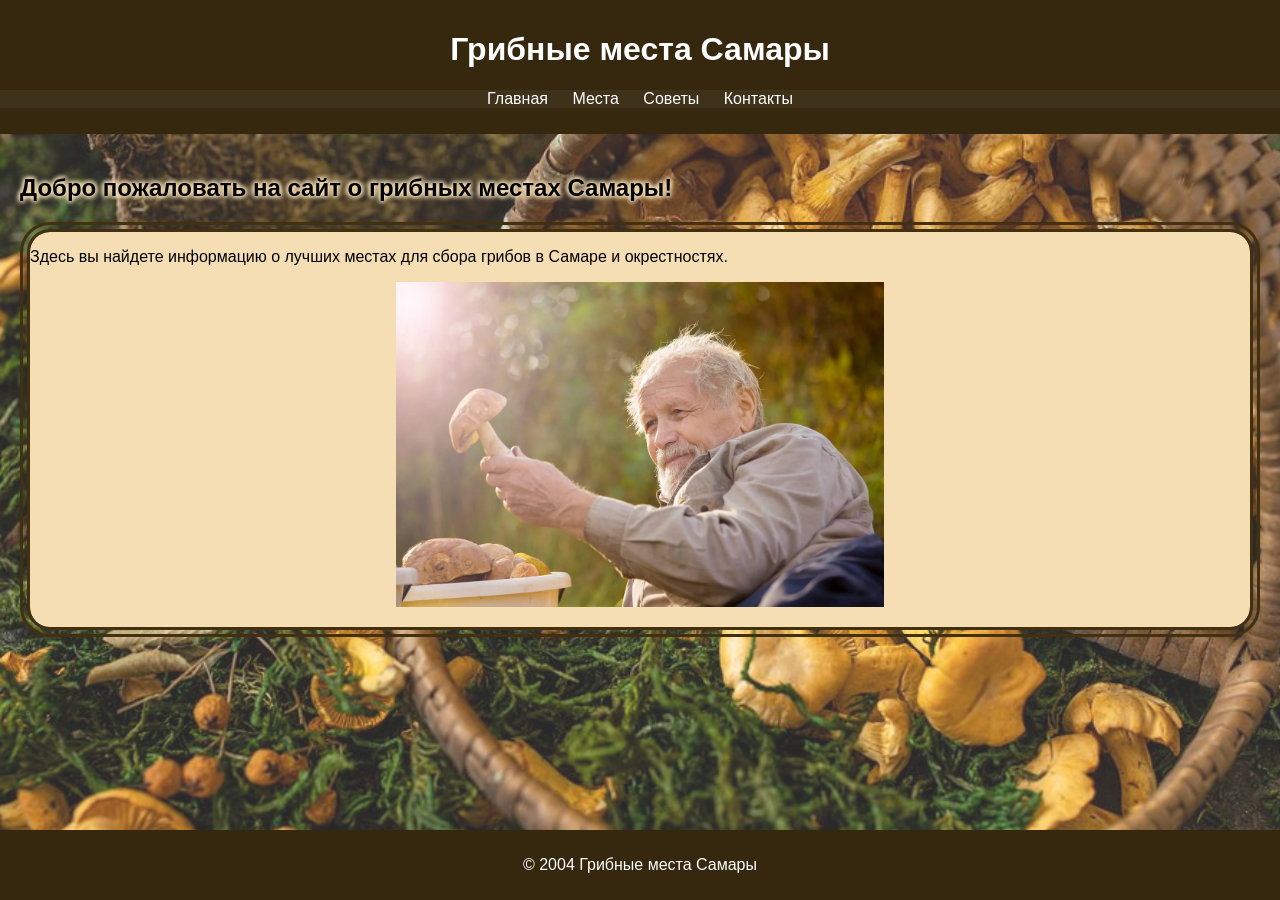
<file: lab2/index.html>
<!DOCTYPE html>
<html lang="ru">
<head>
    <meta charset="UTF-8">
    <meta name="viewport" content="width=device-width, initial-scale=1.0">
    <title>Справочник по грибным местам Самары</title>
    <link rel="stylesheet" href="styles.css">
</head>
<body>
    <header>
        <h1>Грибные места Самары</h1>
        <nav>
            <ul>
                <li><a href="index.html">Главная</a></li>
                <li><a href="places.html">Места</a></li>
                <li><a href="tips.html">Советы</a></li>
                <li><a href="contact.html">Контакты</a></li>
            </ul>
        </nav>
    </header>
    <main>
		<h2>Добро пожаловать на сайт о грибных местах Самары!</h2>
		<div class="onbackground">
			<p>Здесь вы найдете информацию о лучших местах для сбора грибов в Самаре и окрестностях.</p>
			<img id="mainpic" src="images/main.webp" alt="Грибы в лесу">
		</div>
    </main>
    <footer>
        <p>&copy; 2004 Грибные места Самары</p>
    </footer>
</body>
</html>
</file>
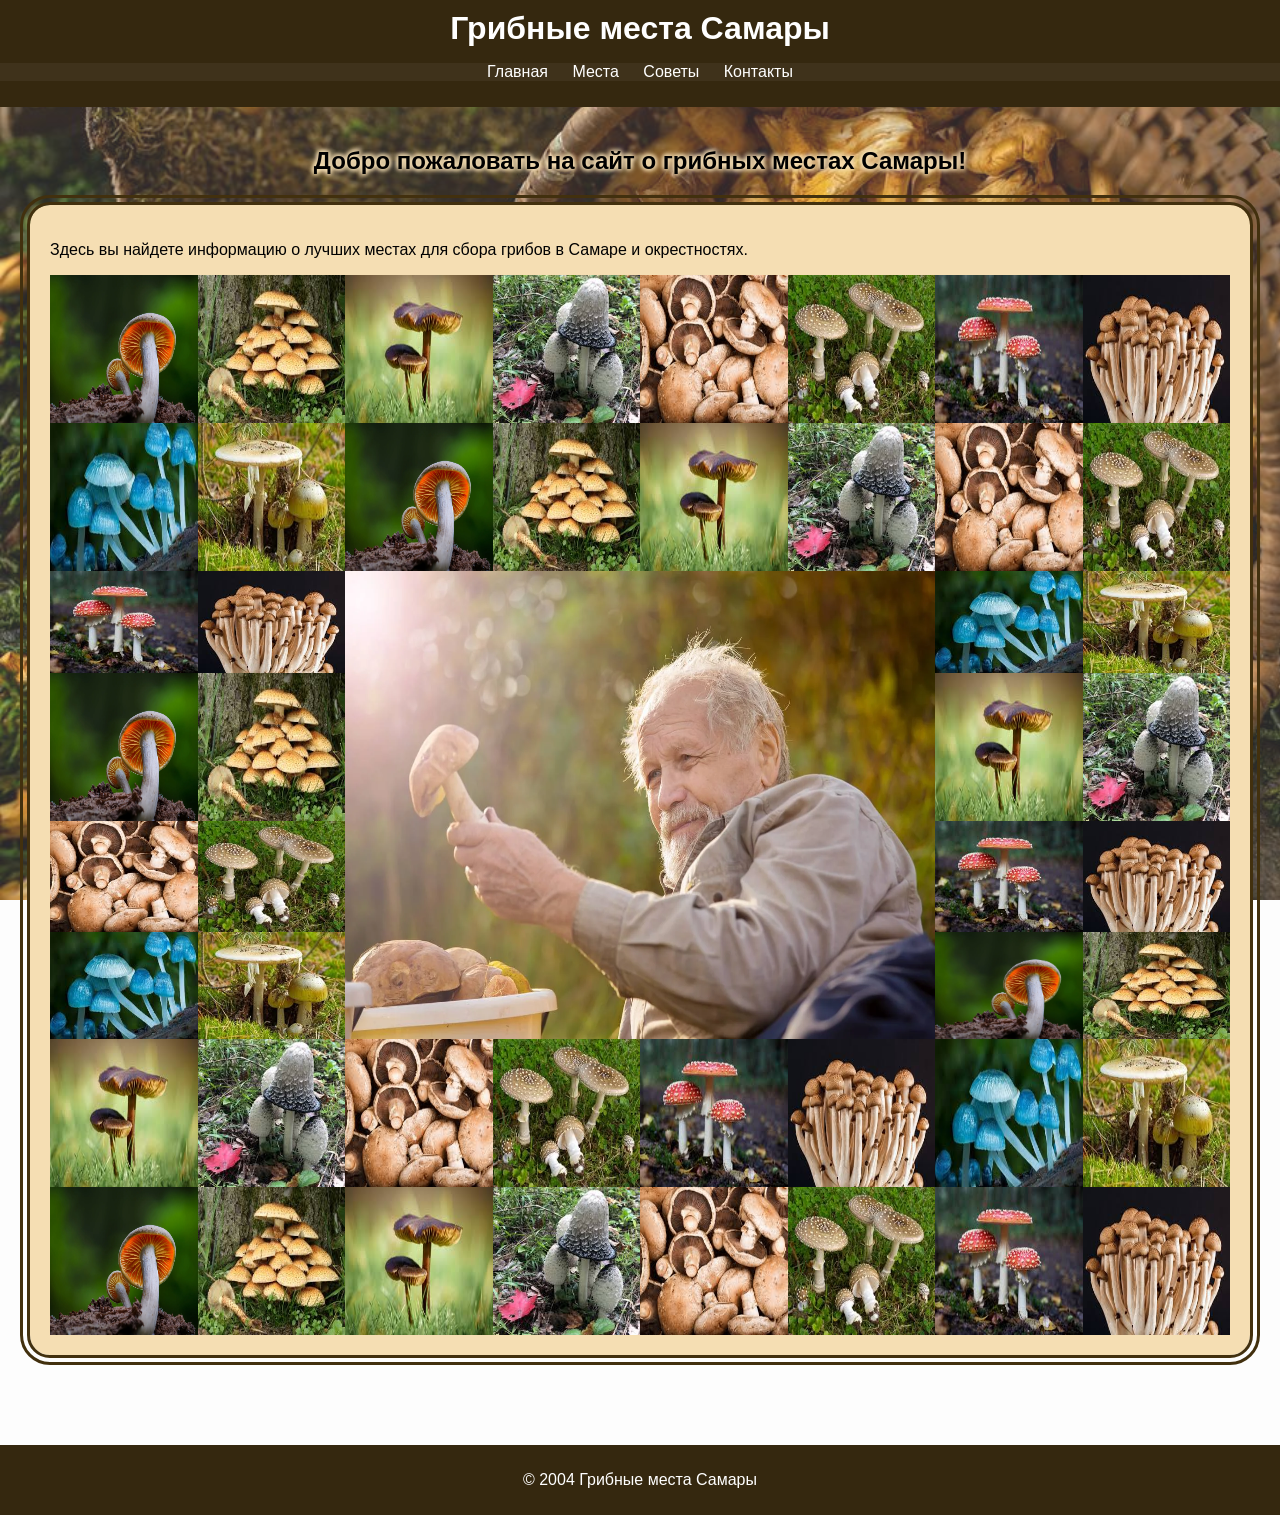
<file: lab4/index.html>
<!DOCTYPE html>
<html lang="ru">
<head>
    <meta charset="UTF-8">
    <meta name="viewport" content="width=device-width, initial-scale=1.0">
    <title>Справочник по грибным местам Самары</title>
    <link rel="stylesheet" href="styles.css">
</head>
<body id="indexpage">
    <header>
        <h1>Грибные места Самары</h1>
        <nav>
            <ul>
                <li><a href="index.html">Главная</a></li>
                <li><a href="places.html">Места</a></li>
                <li><a href="tips.html">Советы</a></li>
                <li><a href="contact.html">Контакты</a></li>
            </ul>
        </nav>
    </header>
    <main>
		<h2>Добро пожаловать на сайт о грибных местах Самары!</h2>
		<div class="onbackground">
			<p>Здесь вы найдете информацию о лучших местах для сбора грибов в Самаре и окрестностях.</p>
			<div class="gallery">
				<img id="mainpic" src="images/main.webp" alt="Грибы в лесу">
				<img src="images/m1.webp" alt="Грибы в лесу">
				<img src="images/m2.jpg" alt="Грибы в лесу">
				<img src="images/m3.jpg" alt="Грибы в лесу">
				<img src="images/m4.jpg" alt="Грибы в лесу">
				<img src="images/m5.jpg" alt="Грибы в лесу">
				<img src="images/m6.jpg" alt="Грибы в лесу">
				<img src="images/m7.jpg" alt="Грибы в лесу">
				<img src="images/m8.jpg" alt="Грибы в лесу">
				<img src="images/m9.jpg" alt="Грибы в лесу">
				<img src="images/m10.jpg" alt="Грибы в лесу">
				<img src="images/m1.webp" alt="Грибы в лесу">
				<img src="images/m2.jpg" alt="Грибы в лесу">
				<img src="images/m3.jpg" alt="Грибы в лесу">
				<img src="images/m4.jpg" alt="Грибы в лесу">
				<img src="images/m5.jpg" alt="Грибы в лесу">
				<img src="images/m6.jpg" alt="Грибы в лесу">
				<img src="images/m7.jpg" alt="Грибы в лесу">
				<img src="images/m8.jpg" alt="Грибы в лесу">
				<img src="images/m9.jpg" alt="Грибы в лесу">
				<img src="images/m10.jpg" alt="Грибы в лесу">
				<img src="images/m1.webp" alt="Грибы в лесу">
				<img src="images/m2.jpg" alt="Грибы в лесу">
				<img src="images/m3.jpg" alt="Грибы в лесу">
				<img src="images/m4.jpg" alt="Грибы в лесу">
				<img src="images/m5.jpg" alt="Грибы в лесу">
				<img src="images/m6.jpg" alt="Грибы в лесу">
				<img src="images/m7.jpg" alt="Грибы в лесу">
				<img src="images/m8.jpg" alt="Грибы в лесу">
				<img src="images/m9.jpg" alt="Грибы в лесу">
				<img src="images/m10.jpg" alt="Грибы в лесу">
				<img src="images/m1.webp" alt="Грибы в лесу">
				<img src="images/m2.jpg" alt="Грибы в лесу">
				<img src="images/m3.jpg" alt="Грибы в лесу">
				<img src="images/m4.jpg" alt="Грибы в лесу">
				<img src="images/m5.jpg" alt="Грибы в лесу">
				<img src="images/m6.jpg" alt="Грибы в лесу">
				<img src="images/m7.jpg" alt="Грибы в лесу">
				<img src="images/m8.jpg" alt="Грибы в лесу">
				<img src="images/m9.jpg" alt="Грибы в лесу">
				<img src="images/m10.jpg" alt="Грибы в лесу">
				<img src="images/m1.webp" alt="Грибы в лесу">
				<img src="images/m2.jpg" alt="Грибы в лесу">
				<img src="images/m3.jpg" alt="Грибы в лесу">
				<img src="images/m4.jpg" alt="Грибы в лесу">
				<img src="images/m5.jpg" alt="Грибы в лесу">
				<img src="images/m6.jpg" alt="Грибы в лесу">
				<img src="images/m7.jpg" alt="Грибы в лесу">
				<img src="images/m8.jpg" alt="Грибы в лесу">
			</div>
		</div>
    </main>
    <footer>
        <p>&copy; 2004 Грибные места Самары</p>
    </footer>
</body>
</html>
</file>
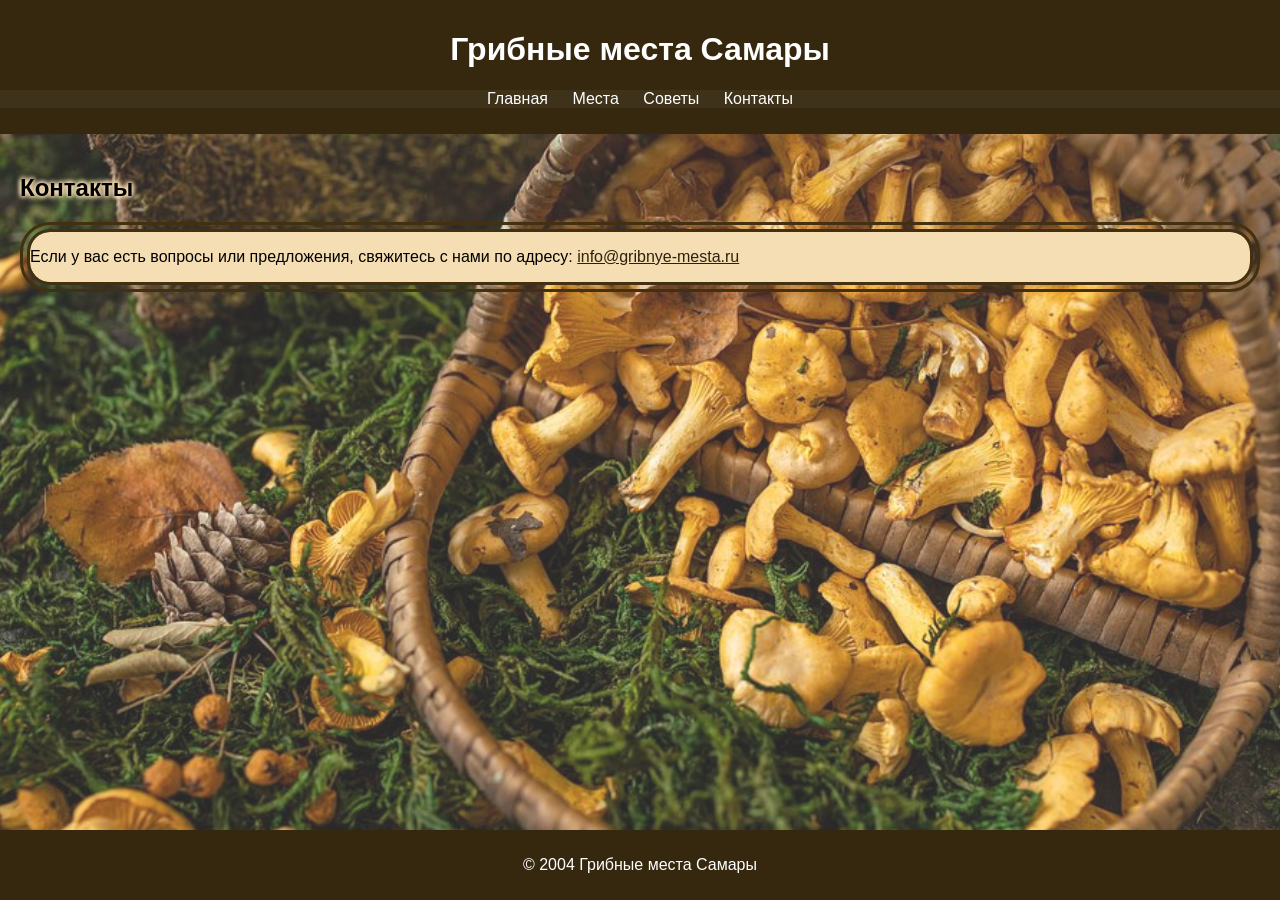
<file: lab2/contact.html>
<!DOCTYPE html>
<html lang="ru">
<head>
    <meta charset="UTF-8">
    <meta name="viewport" content="width=device-width, initial-scale=1.0">
    <title>Контакты</title>
    <link rel="stylesheet" href="styles.css">
</head>
<body>
    <header>
        <h1>Грибные места Самары</h1>
        <nav>
            <ul>
                <li><a href="index.html">Главная</a></li>
                <li><a href="places.html">Места</a></li>
                <li><a href="tips.html">Советы</a></li>
                <li><a href="contact.html">Контакты</a></li>
            </ul>
        </nav>
    </header>
    <main>
        <h2>Контакты</h2>
		<div class="onbackground">
			<p>Если у вас есть вопросы или предложения, свяжитесь с нами по адресу: <a href="mailto:info@gribnye-mesta.ru">info@gribnye-mesta.ru</a></p>
		</div>
    </main>
    <footer>
        <p>&copy; 2004 Грибные места Самары</p>
    </footer>
</body>
</html>
</file>
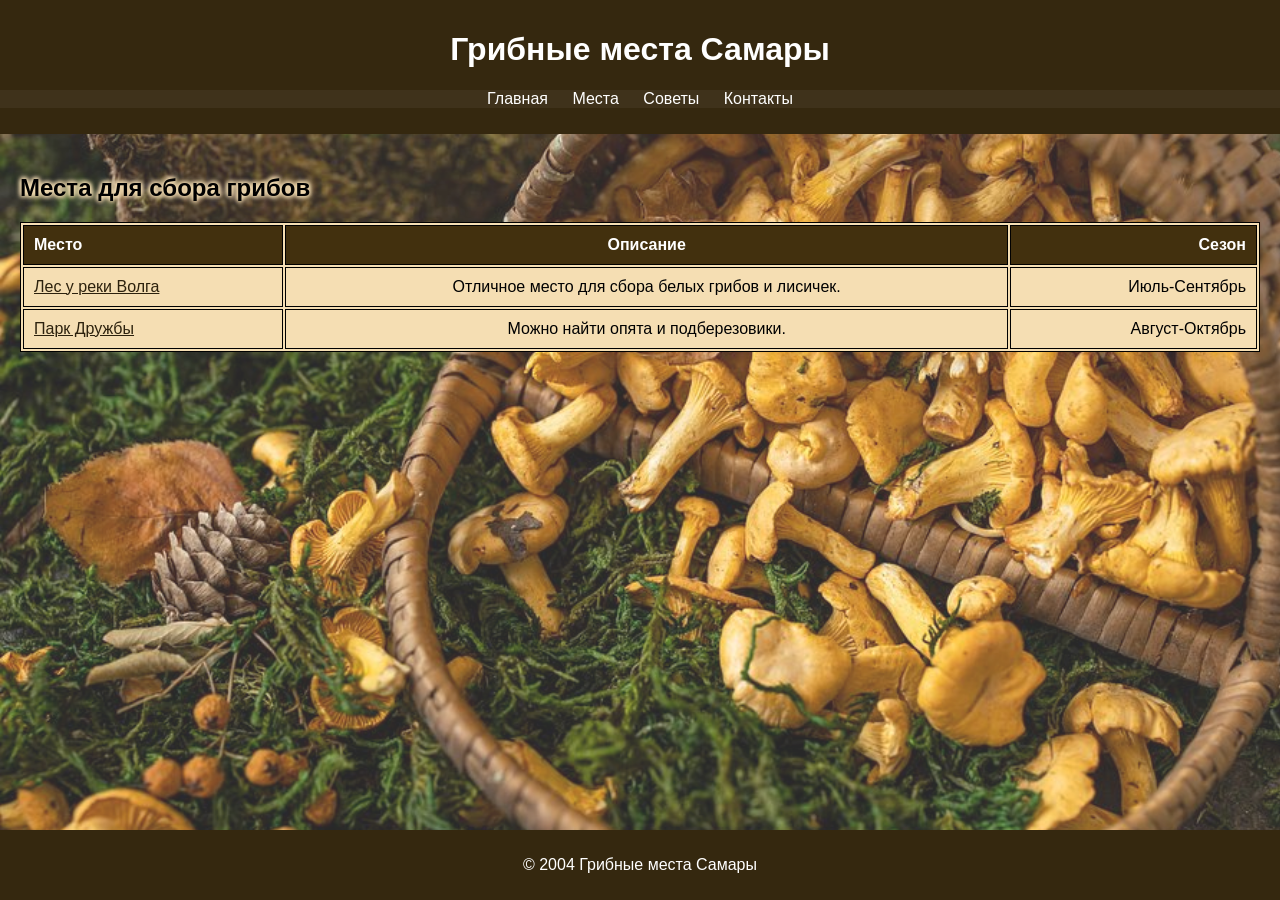
<file: lab2/places.html>
<!DOCTYPE html>
<html lang="ru">
<head>
    <meta charset="UTF-8">
    <meta name="viewport" content="width=device-width, initial-scale=1.0">
    <title>Места для сбора грибов</title>
    <link rel="stylesheet" href="styles.css">
</head>
<body>
    <header>
        <h1>Грибные места Самары</h1>
        <nav>
            <ul>
                <li><a href="index.html">Главная</a></li>
                <li><a href="places.html">Места</a></li>
                <li><a href="tips.html">Советы</a></li>
                <li><a href="contact.html">Контакты</a></li>
            </ul>
        </nav>
    </header>
    <main>
        <h2>Места для сбора грибов</h2>
        <table>
            <tr>
                <th>Место</th>
                <th>Описание</th>
                <th>Сезон</th>
            </tr>
            <tr>
                <td><a href="https://maps.app.goo.gl/NgyWSykUx2n2WdAGA" target="_blank">Лес у реки Волга</a></td>
                <td>Отличное место для сбора белых грибов и лисичек.</td>
                <td>Июль-Сентябрь</td>
            </tr>
            <tr>
                <td><a href="https://maps.app.goo.gl/evwAxLiMTYpwYQLSA" target="_blank">Парк Дружбы</a></td>
                <td>Можно найти опята и подберезовики.</td>
                <td>Август-Октябрь</td>
            </tr>
        </table>
    </main>
    <footer>
        <p>&copy; 2004 Грибные места Самары</p>
    </footer>
</body>
</html>
</file>
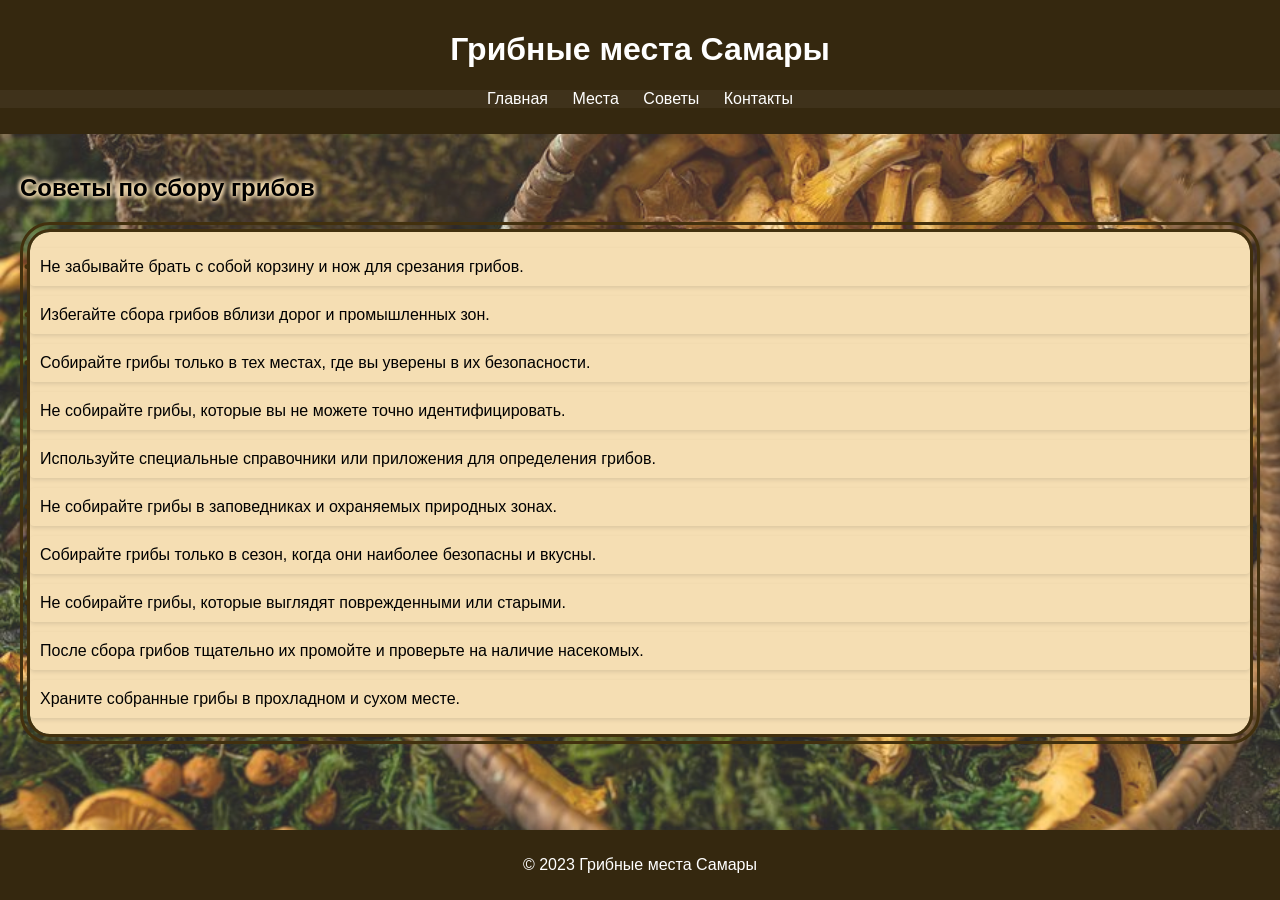
<file: lab2/tips.html>
<!DOCTYPE html>
<html lang="ru">
<head>
    <meta charset="UTF-8">
    <meta name="viewport" content="width=device-width, initial-scale=1.0">
    <title>Советы по сбору грибов</title>
    <link rel="stylesheet" href="styles.css">
</head>
<body>
    <header>
        <h1>Грибные места Самары</h1>
        <nav>
            <ul>
                <li><a href="index.html">Главная</a></li>
                <li><a href="places.html">Места</a></li>
                <li><a href="tips.html">Советы</a></li>
                <li><a href="contact.html">Контакты</a></li>
            </ul>
        </nav>
    </header>
    <main>
        <h2>Советы по сбору грибов</h2>
		<div class="onbackground">
			<ul>
                <li>Не забывайте брать с собой корзину и нож для срезания грибов.</li>
                <li>Избегайте сбора грибов вблизи дорог и промышленных зон.</li>
                <li>Собирайте грибы только в тех местах, где вы уверены в их безопасности.</li>
                <li>Не собирайте грибы, которые вы не можете точно идентифицировать.</li>
                <li>Используйте специальные справочники или приложения для определения грибов.</li>
                <li>Не собирайте грибы в заповедниках и охраняемых природных зонах.</li>
                <li>Собирайте грибы только в сезон, когда они наиболее безопасны и вкусны.</li>
                <li>Не собирайте грибы, которые выглядят поврежденными или старыми.</li>
                <li>После сбора грибов тщательно их промойте и проверьте на наличие насекомых.</li>
                <li>Храните собранные грибы в прохладном и сухом месте.</li>
			</ul>
		</div>
    </main>
    <footer>
        <p>&copy; 2023 Грибные места Самары</p>
    </footer>
</body>
</html>
</file>
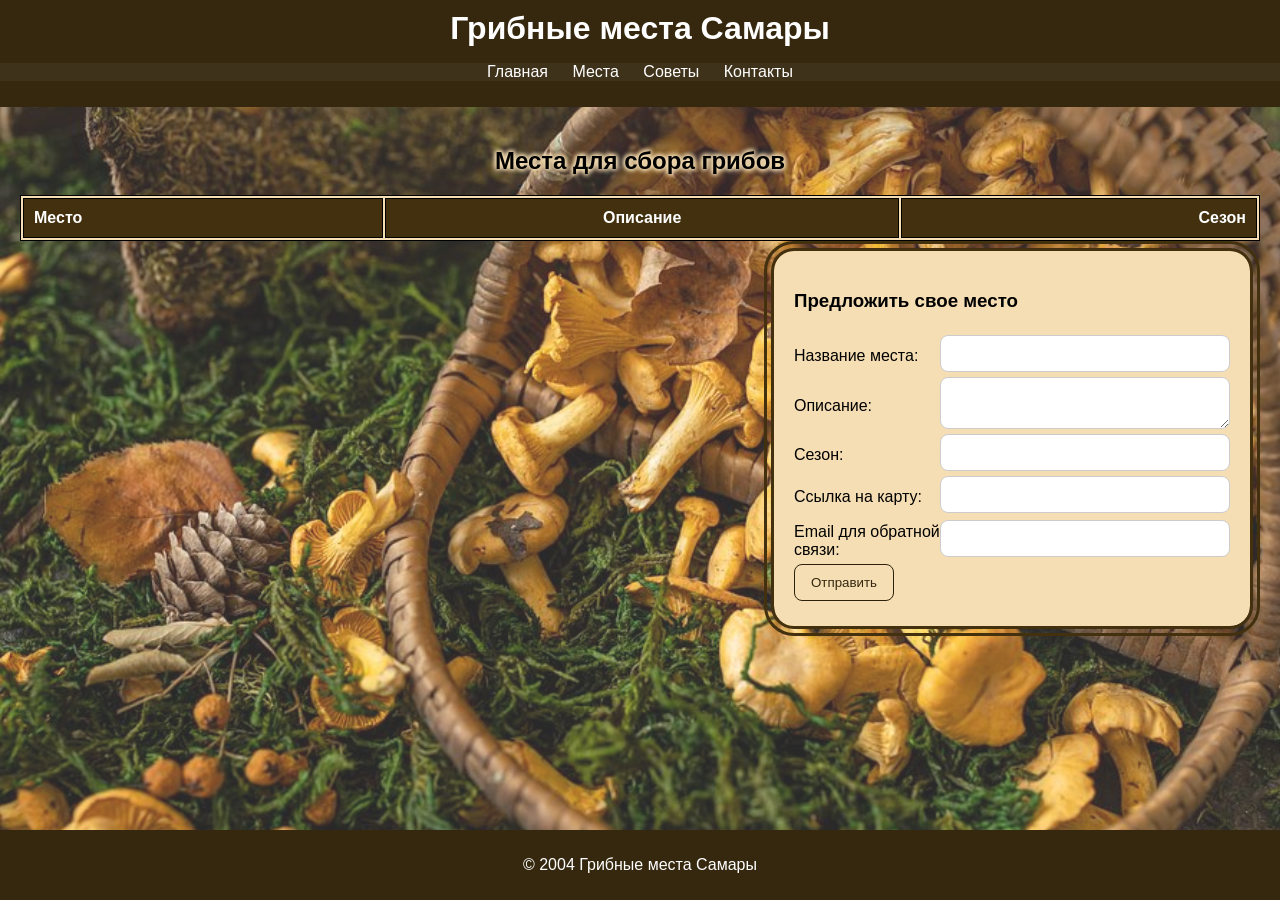
<file: lab4/places.html>
<!DOCTYPE html>
<html lang="ru">
<head>
    <meta charset="UTF-8">
    <meta name="viewport" content="width=device-width, initial-scale=1.0">
    <title>Места для сбора грибов</title>
    <link rel="stylesheet" href="styles.css">
</head>
<body>
    <header>
        <h1>Грибные места Самары</h1>
        <nav>
            <ul>
                <li><a href="index.html">Главная</a></li>
                <li><a href="places.html">Места</a></li>
                <li><a href="tips.html">Советы</a></li>
                <li><a href="contact.html">Контакты</a></li>
            </ul>
        </nav>
    </header>
    <main>
        <h2>Места для сбора грибов</h2>
        <table id="mushroom-places-table">
            <tr>
                <th>Место</th>
                <th>Описание</th>
                <th>Сезон</th>
            </tr>
        </table>
		<div id="suggestion" class="onbackground">
            <form id="suggestion-form" action="" method="post">
                <h3>Предложить свое место</h3>
                <div>
                    <label for="place-name">Название места:</label>
                    <input type="text" id="place-name" name="place-name" required>
                </div>
                <div>
                    <label for="description">Описание:</label>
                    <textarea id="description" name="description" required></textarea>
                </div>
                <div>
                    <label for="season">Сезон:</label>
                    <input type="text" id="season" name="season" required>
                </div>
                <div>
                    <label for="map-link">Ссылка на карту:</label>
                    <input type="url" id="map-link" name="map-link" required>
                </div>
                <div>
                    <label for="email">Email для обратной связи:</label>
                    <input type="email" id="email" name="email" required>
                </div>
                <button type="submit">Отправить</button>
                <div class="error" id="form-error"></div>
            </form>
		</div>
    </main>
    <footer>
        <p>&copy; 2004 Грибные места Самары</p>
    </footer>
	<script src="places.js"></script>
	<script src="suggestion.js"></script>
</body>
</html>
</file>
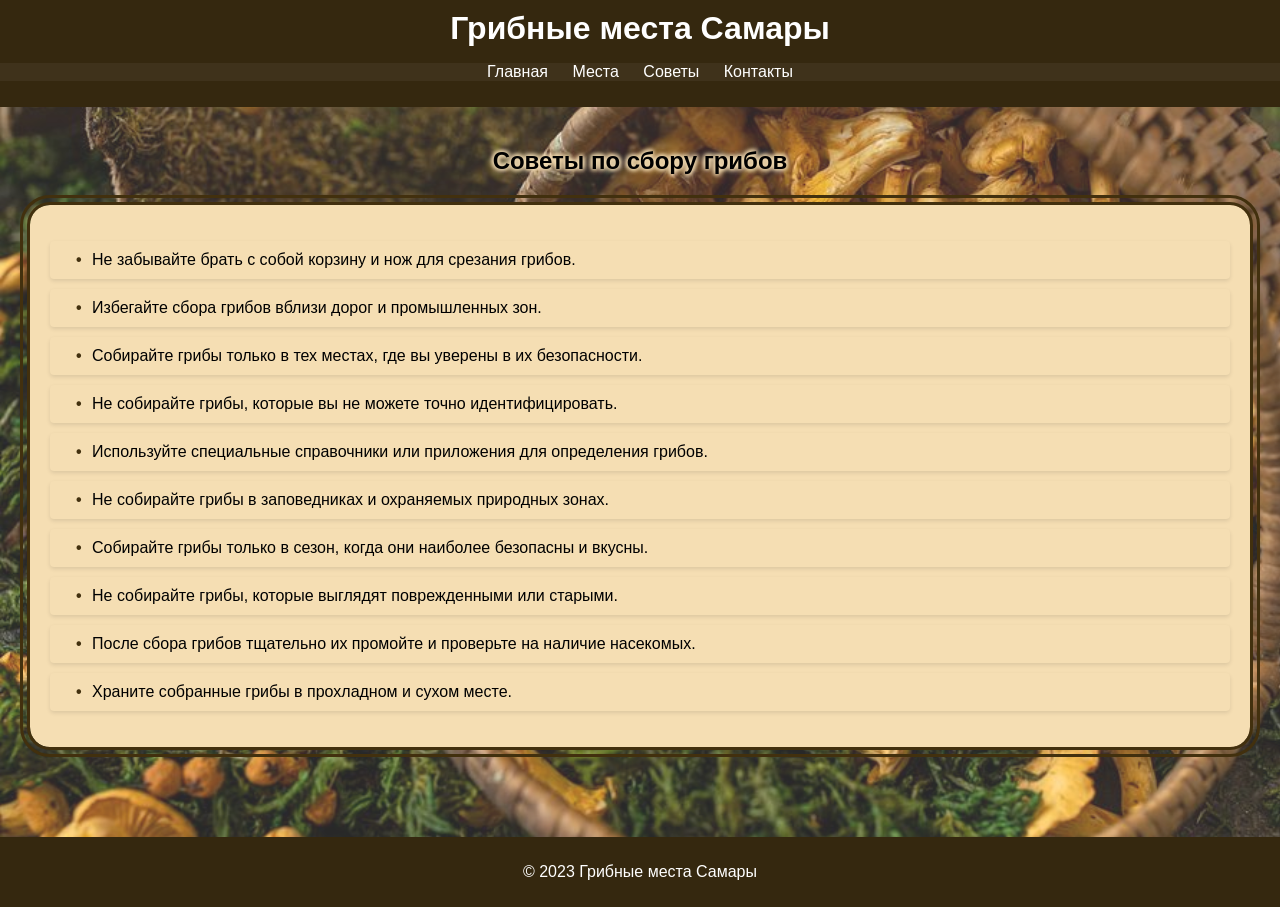
<file: lab4/tips.html>
<!DOCTYPE html>
<html lang="ru">
<head>
    <meta charset="UTF-8">
    <meta name="viewport" content="width=device-width, initial-scale=1.0">
    <title>Советы по сбору грибов</title>
    <link rel="stylesheet" href="styles.css">
</head>
<body>
    <header>
        <h1>Грибные места Самары</h1>
        <nav>
            <ul>
                <li><a href="index.html">Главная</a></li>
                <li><a href="places.html">Места</a></li>
                <li><a href="tips.html">Советы</a></li>
                <li><a href="contact.html">Контакты</a></li>
            </ul>
        </nav>
    </header>
    <main>
        <h2>Советы по сбору грибов</h2>
		<div class="onbackground">
			<ul class="tips">
                <li>Не забывайте брать с собой корзину и нож для срезания грибов.</li>
                <li>Избегайте сбора грибов вблизи дорог и промышленных зон.</li>
                <li>Собирайте грибы только в тех местах, где вы уверены в их безопасности.</li>
                <li>Не собирайте грибы, которые вы не можете точно идентифицировать.</li>
                <li>Используйте специальные справочники или приложения для определения грибов.</li>
                <li>Не собирайте грибы в заповедниках и охраняемых природных зонах.</li>
                <li>Собирайте грибы только в сезон, когда они наиболее безопасны и вкусны.</li>
                <li>Не собирайте грибы, которые выглядят поврежденными или старыми.</li>
                <li>После сбора грибов тщательно их промойте и проверьте на наличие насекомых.</li>
                <li>Храните собранные грибы в прохладном и сухом месте.</li>
			</ul>
		</div>
    </main>
    <footer>
        <p>&copy; 2023 Грибные места Самары</p>
    </footer>
</body>
</html>
</file>
<file: lab2/styles.css>
body {
    font-family: Arial, sans-serif;
    margin: 0;
    padding: 0;
    background-color: #f4f4f42a;
	background-image: url('images/background.jpg');
	background-repeat: no-repeat;
	background-size: cover;
	background-blend-mode: lighten;
	background-attachment: fixed; /* Фиксирует фон */
    min-height: 100vh; /* Убедитесь, что фон занимает всю высоту экрана */
	display: flex; 
	flex-direction: column;
}

header {
    background-color: #35280f;
    color: #fff;
    padding: 10px 0;
    text-align: center;
}

nav ul {
    list-style-type: none;
    padding: 0;
    background-color: #3f321b;
    text-align: center;
}

nav ul li {
    display: inline;
    margin: 0 10px;
}

nav ul li a {
    color: #fff;
    text-decoration: none;
}

main {
    padding: 20px;
    padding-bottom: 80px; /* Добавляем отступ внизу для футера */
	flex: 1;
}

footer {
    background-color: #35280f;
    color: #fff;
    text-align: center;
    padding: 10px 0;
    position: static;
    width: 100%;
    bottom: 0;
}

table {
    width: 100%;
	background-color: wheat;

}

table, th, td {
    border: 1px solid black;
}

th, td {
    padding: 10px;
    text-align: left;
}

th {
    background-color: #42300e;
    color: #fff;
}

th:nth-child(1), td:nth-child(1) {
	text-align: left;
}
th:nth-child(2), td:nth-child(2) {
	text-align: center;
}
th:nth-child(3), td:nth-child(3) {
	text-align: right;
}

.onbackground {
	background-color: wheat;
	background-clip:padding-box;
	border: double #42300e;
	border-radius: 30px;
	border-width: 10px;
}

#mainpic {
	display: block;
	margin: 0 auto;
	padding-bottom: 20px;
	width: 40%;
}

h2 {
	text-shadow:      
				-1px -1px 5px wheat,
                1px -1px 5px wheat,
                -1px 1px 5px wheat,
                1px 1px 5px wheat;
}

a {
	color: #2c210d;
}

/* Стили для списков */
main ul {
    list-style-type: none;
    padding: 0;
}

main ul li {
    background-color: wheat;
    margin: 10px 0;
    padding: 10px;
    border-radius: 4px;
    box-shadow: 0 2px 4px rgba(0, 0, 0, 0.1);
}

main ul li::before {
    content: "•";
    color: #42300e;
    font-weight: bold;
    display: inline-block;
    width: 1em;
    margin-left: -1em;
}
</file>
<file: lab4/styles.css>
body {
    font-family: Arial, sans-serif;
    margin: 0;
    padding: 0;
    background-color: #f4f4f42a;
	background-image: url('images/background.jpg');
	background-repeat: no-repeat;
	background-size: cover;
	background-blend-mode: lighten;
	background-attachment: fixed;
    min-height: 100vh;
	display: flex; 
	flex-direction: column;
}

header {
    background-color: #35280f;
    color: #fff;
    padding: 10px 0;
    text-align: center;
}

header h1 {
	margin: 0;
}

nav ul {
    list-style-type: none;
    padding: 0;
    background-color: #3f321b;
    text-align: center;
}

nav ul li {
    display: inline;
    margin: 0 10px;
}

nav ul li a {
    color: #fff;
    text-decoration: none;
}

main {
    padding: 20px;
    padding-bottom: 80px;
	flex: 1;
	display: flex;
	flex-direction: column;
	align-items: center;
}

footer {
    background-color: #35280f;
    color: #fff;
    text-align: center;
    padding: 10px 0;
    position: static;
    width: 100%;
    bottom: 0;
}

table {
    width: 100%;
	background-color: wheat;

}

table, th, td {
    border: 1px solid black;
}

th, td {
    padding: 10px;
    text-align: left;
}

th {
    background-color: #42300e;
    color: #fff;
}

th:nth-child(1), td:nth-child(1) {
	text-align: left;
}
th:nth-child(2), td:nth-child(2) {
	text-align: center;
}
th:nth-child(3), td:nth-child(3) {
	text-align: right;
}

.onbackground {
	background-color: wheat;
	background-clip:padding-box;
	border: double #42300e;
	border-radius: 30px;
	border-width: 10px;
	padding: 20px;
	width: 100%;
	box-sizing: border-box;
}

h2 {
	text-shadow:      
				-1px -1px 5px wheat,
                1px -1px 5px wheat,
                -1px 1px 5px wheat,
                1px 1px 5px wheat;
}

a {
	color: #2c210d;
}

/* Стили для списков */
main ul {
    list-style-type: none;
    padding: 0;
}

main ul li {
    background-color: wheat;
    margin: 10px 0;
    padding: 10px;
    border-radius: 4px;
    box-shadow: 0 2px 4px rgba(0, 0, 0, 0.1);
}

main ul li::before {
    content: "•";
    color: #42300e;
    font-weight: bold;
    display: inline-block;
    width: 1em;
    margin-left: 1em;
}

.tips li {
	transition: transform 0.2s ease-in-out;
}

.tips li:hover {
	transform: scale(1.05);
}

#indexpage .gallery {
	display: grid;
	grid-template-columns: repeat(8, 1fr);
	grid-template-rows:  repeat(auto-fit, 1fr);
	row-gap: 0px;
	column-gap: 0px;
	align-items: center;
	justify-items: center;
}

#indexpage .gallery img {
	width: 100%;
	height: 100%;
}

#indexpage .gallery #mainpic {
	width: 100%;
	height: 100%;
	grid-area: 3 / 3 / 7 / 7;
}

#indexpage {
	display: grid;
	grid-template-columns: auto;
	grid-template-rows: auto auto auto;
	align-items: center;
	justify-items: center;
}

#indexpage header {
	grid-row: 1;
	grid-column: 1;
	align-self: self-start;
	width: 100%;
}

#indexpage main {
	grid-row: 2;
	grid-column: 1;
	align-self: self-start;
}

#indexpage footer {
	grid-row: 3;
	grid-column: 1;
	align-self: self-end;
}

.onbackground form {
	display: flex;
	flex-direction: column;
	align-items: flex-start;
}

.onbackground form label {
	margin-top: 10px;
	width: 150px;
}

.onbackground form input,
.onbackground form textarea,
.onbackground form button {
	width: calc(100% - 160px);
	margin-top: 5px;
	padding: 10px;
	border-radius: 8px;
	border: 1px solid #ccc;
	color: #35280f;
}


.onbackground form button {
	background-color: #f5deb3;
	cursor: pointer;
	width: 100px;
	border-color: #2c210d;
}

.onbackground form button:hover {
	background-color:#dbc08e;
}

.onbackground form div {
	display: flex;
	align-items: center;
	width: 100%;
}

#suggestion {
	width: 40%;
	min-width: 350px;
	align-self: flex-end;
}

.error {
	color: red;
	font-size: 12px;
	margin-top: 5px;
}

.onbackground form input.invalid,
.onbackground form textarea.invalid,
.onbackground form button.invalid {
    border-color: red;
}
</file>
